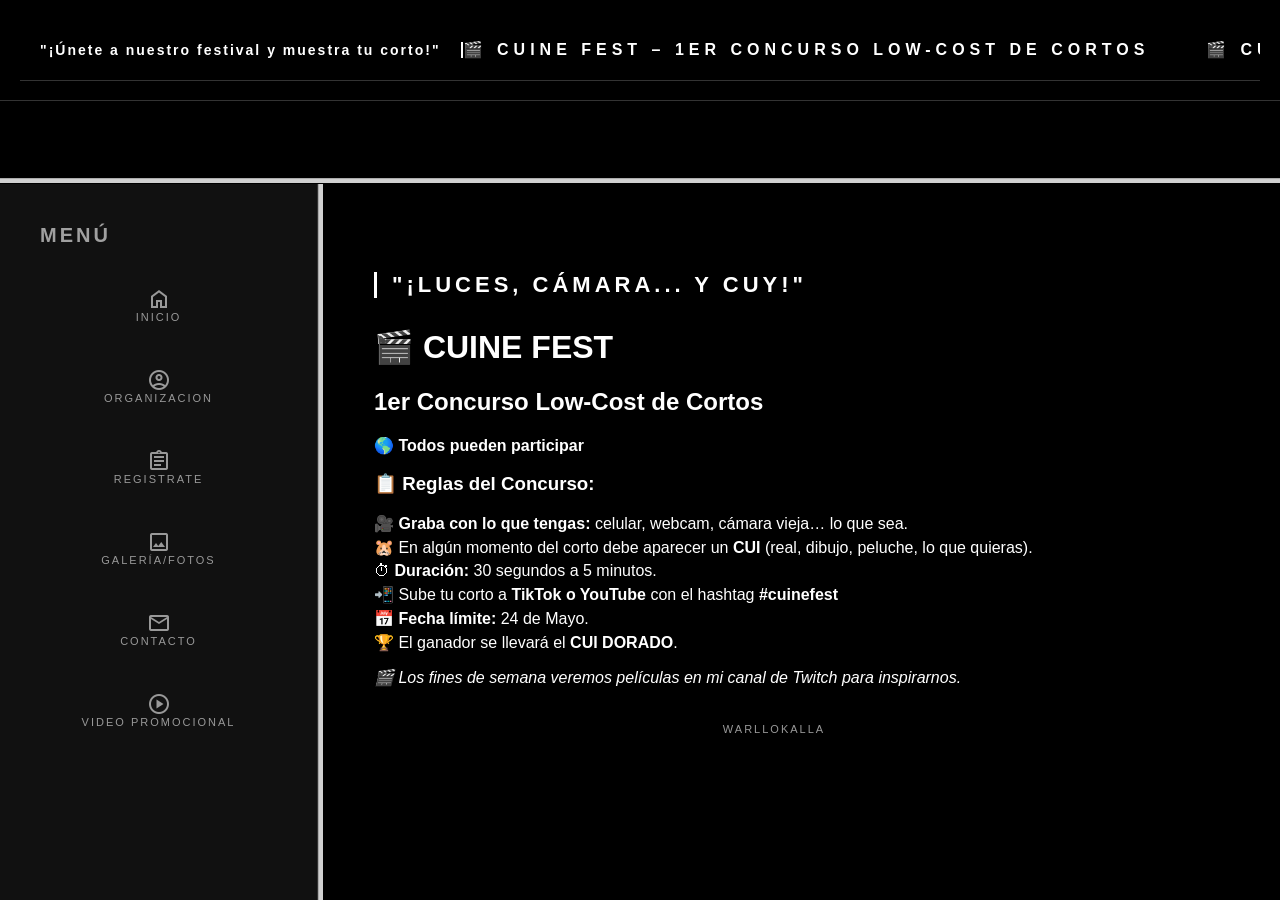
<file: index.html>
<!DOCTYPE html>
<html>
<head>
    <title>Proyecto Final - Cuine Fest </title>
</head>
<frameset rows="20%,*">
    <frame src="header.html" name="superior" scrolling="no" noresize> <frameset cols="25%,*">
        <frame src="menu.html" name="izquierdo"> <frame src="inicio.html" name="contenido"> </frameset>
    
    <noframes>
        <body>Tu navegador no soporta los frames. Checa eso.</body>
    </noframes>
</frameset>
</html>
</file>
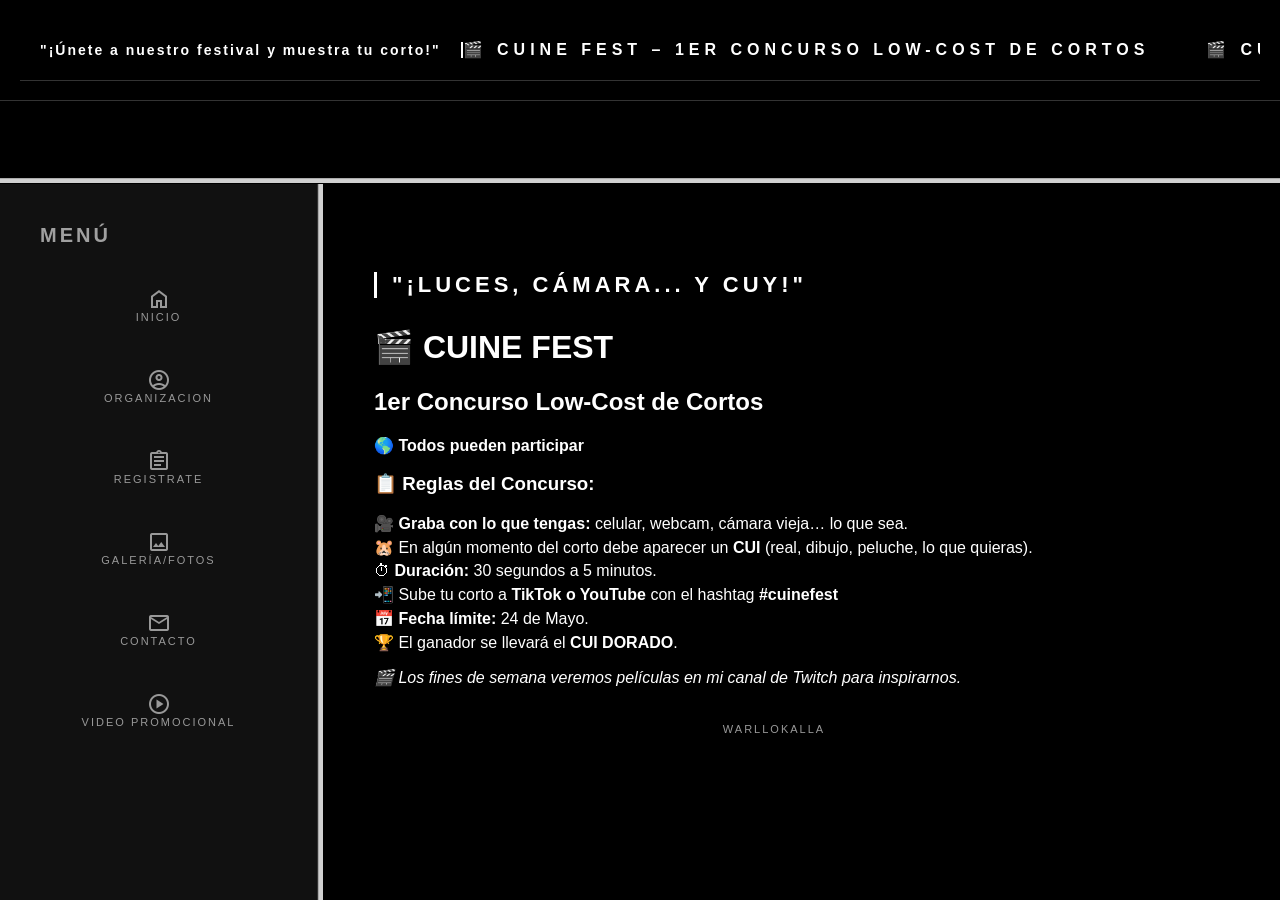
<file: ABREME.html>
<!DOCTYPE html>
<html>
<head>
    <title>Proyecto Final - Cuine Fest </title>
</head>
<frameset rows="20%,*">
    <frame src="header.html" name="superior" scrolling="no" noresize> <frameset cols="25%,*">
        <frame src="menu.html" name="izquierdo"> <frame src="inicio.html" name="contenido"> </frameset>
    
    <noframes>
        <body>Tu navegador no soporta los frames. Checa eso.</body>
    </noframes>
</frameset>
</html>
</file>
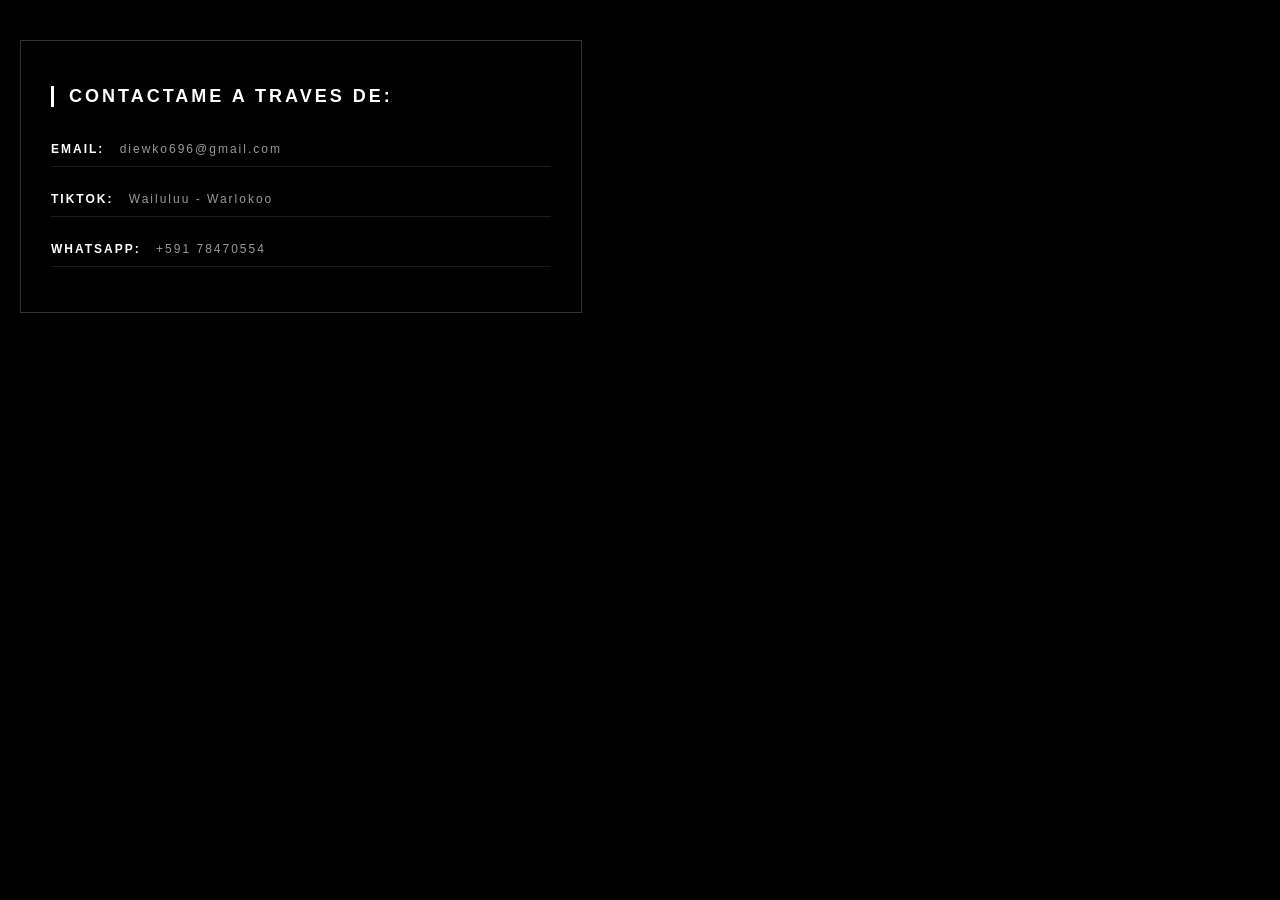
<file: contacto.html>
<!DOCTYPE html>
<html>
<head>
    <link rel="stylesheet" href="estilo.css">
    <style>
        /* Estilo específico para los bloques de contacto */
        .contacto-box {
            max-width: 500px;
            margin: 20px 0;
            padding: 30px;
            border: 1px solid #333333;
            background-color: #000000;
        }

        .titulo-contacto {
            border-left: 3px solid #ffffff;
            padding-left: 15px;
            text-transform: uppercase;
            letter-spacing: 3px;
            font-size: 18px;
            color: #ffffff;
            margin-bottom: 25px;
        }

        /* Botones estilo minimalista */
        .link-contacto {
            display: block;
            text-decoration: none;
            color: #999999;
            text-transform: none;
            letter-spacing: 2px;
            font-size: 12px;
            margin-bottom: 15px;
            padding: 10px 0;
            border-bottom: 1px solid #1a1a1a;
            transition: 0.4s;
        }

        .link-contacto:hover {
            color: #ffffff;
            border-bottom: 1px solid #ffffff;
            padding-left: 10px; /* Efecto de desplazamiento */
        }

        strong {
            color: #ffffff;
            margin-right: 10px;
        }
    </style>
</head>
<body>

    <div class="contacto-box">
        <h2 class="titulo-contacto">Contactame a traves de:</h2>
        
        <a href="mailto:diewko696@gmail.com" class="link-contacto">
            <strong>EMAIL:</strong> diewko696@gmail.com     
        </a>

        <a href="https://www.tiktok.com/@wailuluu" target="_blank" class="link-contacto">
            <strong>TIKTOK:</strong> Wailuluu - Warlokoo
        </a>

        <a href="https://chat.whatsapp.com/G7g8sI2zVDBIOOSra0qrRC?mode=gi_t" target="_blank" class="link-contacto">
            <strong>WHATSAPP:</strong> +591 78470554
        </a>
    </div>
	
</body>
</html>
</file>
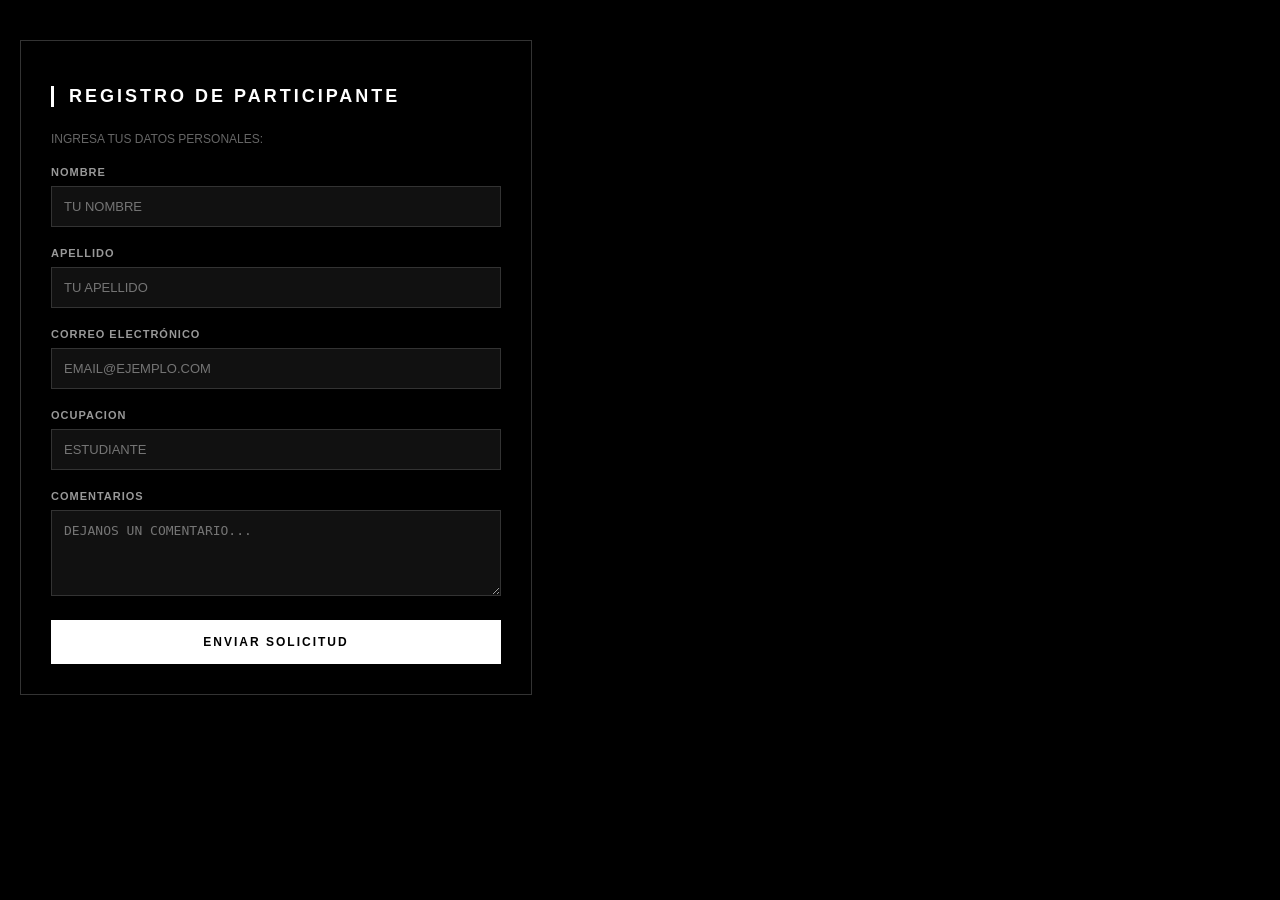
<file: formulario.html>
<!DOCTYPE html>
<html>
<head>
    <link rel="stylesheet" href="estilo.css">
    <style>
        /* Contenedor alineado a la izquierda con fondo negro profundo */
        .form-container {
            max-width: 450px;
            margin: 20px 0; 
            background-color: #000000; /* Negro puro */
            padding: 30px;
            font-family: 'Helvetica Neue', Arial, sans-serif;
            border: 1px solid #333333; /* Borde gris sutil */
        }

        /* Titulo con linea blanca fina y texto espaciado */
        .titulo-seccion {
            border-left: 3px solid #ffffff; /* Blanco puro en lugar de azul */
            padding-left: 15px;
            color: #ffffff;
            text-transform: uppercase;
            letter-spacing: 3px;
            font-size: 18px;
            margin-bottom: 25px;
        }

        .grupo-input {
            margin-bottom: 20px;
        }

        /* Etiquetas minimalistas en mayúsculas */
        label {
            display: block; 
            font-weight: bold;
            text-transform: uppercase;
            letter-spacing: 1px;
            font-size: 11px;
            margin-bottom: 8px;
            color: #999999; /* Gris suave */
        }

        /* Cuadros de entrada estilo "Dark Mode" */
        input[type="text"], 
        input[type="email"], 
        textarea {
            width: 100%;
            padding: 12px;
            background-color: #111111; /* Gris casi negro */
            border: 1px solid #333333;
            color: #ffffff;
            border-radius: 0px; /* Bordes rectos para un look mas tecnico */
            box-sizing: border-box;
            font-size: 13px;
        }

        input:focus, textarea:focus {
            outline: none;
            border-color: #ffffff; /* Brilla en blanco al escribir */
        }

        /* Boton Blanco con texto Negro (Alto contraste) */
        .btn-enviar {
            background-color: #ffffff; /* Blanco como los elementos destacados */
            color: #000000;
            border: none;
            padding: 15px 30px;
            font-size: 12px;
            font-weight: bold;
            text-transform: uppercase;
            letter-spacing: 2px;
            border-radius: 0px; /* Recto para seguir el estilo minimalista */
            cursor: pointer;
            width: 100%;
            transition: 0.4s ease;
        }

        .btn-enviar:hover {
            background-color: #cccccc; /* Gris claro al pasar el mouse */
        }
    </style>
</head>
<body>

    <div class="form-container">
        <h2 class="titulo-seccion">Registro de Participante</h2>
        <p style="color: #666666; font-size: 12px; text-transform: uppercase; margin-bottom: 20px;">
            Ingresa tus datos personales:
        </p>

        <form>
            <div class="grupo-input">
                <label>Nombre</label>
                <input type="text" placeholder="TU NOMBRE">
            </div>

            <div class="grupo-input">
                <label>Apellido</label>
                <input type="text" placeholder="TU APELLIDO">
            </div>

            <div class="grupo-input">
                <label>Correo electr&oacute;nico</label>
                <input type="email" placeholder="EMAIL@EJEMPLO.COM">
            </div>

            <div class="grupo-input">
                <label>Ocupacion</label>
                <input type="text" placeholder="ESTUDIANTE">
            </div>

            <div class="grupo-input">
                <label>Comentarios</label>
                <textarea rows="4" placeholder="DEJANOS UN COMENTARIO..."></textarea>
            </div>

            <button type="submit" class="btn-enviar">
                Enviar Solicitud
            </button>
        </form>
    </div>

</body>
</html>
</file>
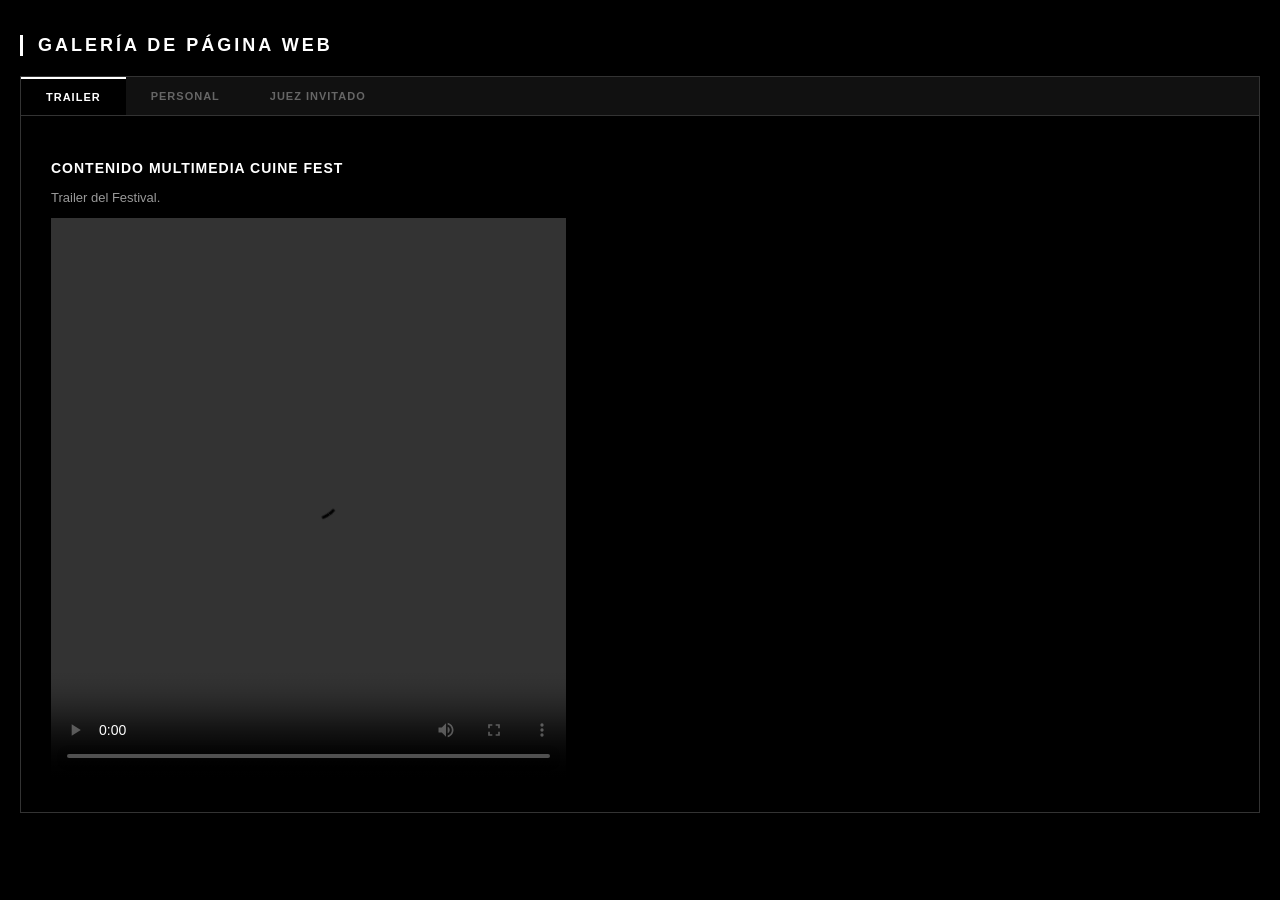
<file: galeria.html>
<!DOCTYPE html>
<html>
<head>
    <link rel="stylesheet" href="estilo.css">
    <style>
        /* Ajustes específicos para la Galería Estilo Oscuro */
        body {
            background-color: #000000; /* Fondo negro como la imagen de referencia */
            color: #ffffff;
        }

        .tabs-container {
            margin: 20px 0;
            font-family: 'Helvetica Neue', Arial, sans-serif;
        }

        /* Área de pestañas estilo minimalista */
        .tab-menu {
            display: flex;
            background-color: #111111; /* Gris muy oscuro */
            border: 1px solid #333333;
            border-bottom: none;
        }

        .tab-btn {
            padding: 12px 25px;
            cursor: pointer;
            border: none;
            background: none;
            font-weight: bold;
            color: #666666; /* Gris apagado para pestañas inactivas */
            text-transform: uppercase;
            letter-spacing: 1px;
            font-size: 11px;
            transition: 0.4s;
        }

        .tab-btn:hover {
            color: #ffffff;
            background-color: #1a1a1a;
        }

        /* Pestaña activa: Blanco puro con línea superior */
        .active-tab {
            background-color: #000000 !important;
            color: #ffffff !important;
            border-top: 2px solid #ffffff; /* Línea blanca delgada */
        }

        /* Contenedor de imágenes */
        .galeria-box {
            border: 1px solid #333333;
            padding: 30px;
            background-color: #000000;
            min-height: 450px;
        }

        .titulo-galeria {
            border-left: 3px solid #ffffff; /* Borde blanco fino */
            padding-left: 15px;
            text-transform: uppercase;
            letter-spacing: 3px;
            font-size: 18px;
            margin-bottom: 20px;
        }

        /* Estilo para las imágenes */
        .img-15 {
            width: 15cm;
            height: 15cm;
            object-fit: cover;
            border: 1px solid #333333; /* Borde gris sutil */
            display: block;
            margin-top: 20px;
            filter: grayscale(20%); /* Un toque de desaturación para el estilo */
        }

        .hidden {
            display: none;
        }
        
        h3 {
            color: #ffffff;
            text-transform: uppercase;
            font-size: 14px;
            letter-spacing: 1px;
        }
        
        p {
            color: #999999;
            font-size: 13px;
        }
    </style>
</head>
<body>

    <h2 class="titulo-galeria">Galer&iacute;a de P&aacute;gina Web</h2>

    <div class="tabs-container">
        <div class="tab-menu">
            <button class="tab-btn active-tab" onclick="openTab(event, 'multimedia')">Trailer</button>
            <button class="tab-btn" onclick="openTab(event, 'personal')">Personal</button>
            <button class="tab-btn" onclick="openTab(event, 'upds')">Juez Invitado</button>
        </div>

        <div class="galeria-box">
            
            <div id="multimedia" class="tab-content">
                <h3>Contenido Multimedia CUINE FEST</h3>
                <p>Trailer del Festival.</p>
                 <video width="515" height="560" controls>
        <source src="trailerCUINE.mp4" type="video/mp4">
	Tu navegador no soporta el elemento de video
        </video>
            </div>

            <div id="personal" class="tab-content hidden">
                <h3>Galer&iacute;a Personal del Organizador</h3>
                <p>Fotograf&iacute;a del Director Creativo y Juez Principal.</p>
                <img src="foto.jpeg" class="img-15">
            </div>

            <div id="upds" class="tab-content hidden">
                <h3>Musico Compositor - IONSE</h3>
                <p>Artista Boliviano con mas de una decada de trayectoria en la musica.</p>
		 <p>Nos ayudara a elegir al ganador del CUI DORADO.</p>
                <a href="https://www.youtube.com/@ionse" target="_blank">
                    <img src="ionse.jpg" style="max-width: 300px; border: 1px solid #333;">
                </a>
            </div>

        </div>
    </div>

    <script>
        function openTab(evt, tabName) {
            var i, tabcontent, tablinks;
            tabcontent = document.getElementsByClassName("tab-content");
            for (i = 0; i < tabcontent.length; i++) {
                tabcontent[i].classList.add("hidden");
            }
            tablinks = document.getElementsByClassName("tab-btn");
            for (i = 0; i < tablinks.length; i++) {
                tablinks[i].className = tablinks[i].className.replace(" active-tab", "");
            }
            document.getElementById(tabName).classList.remove("hidden");
            evt.currentTarget.className += " active-tab";
        }
    </script>

</body>
</html>
</file>
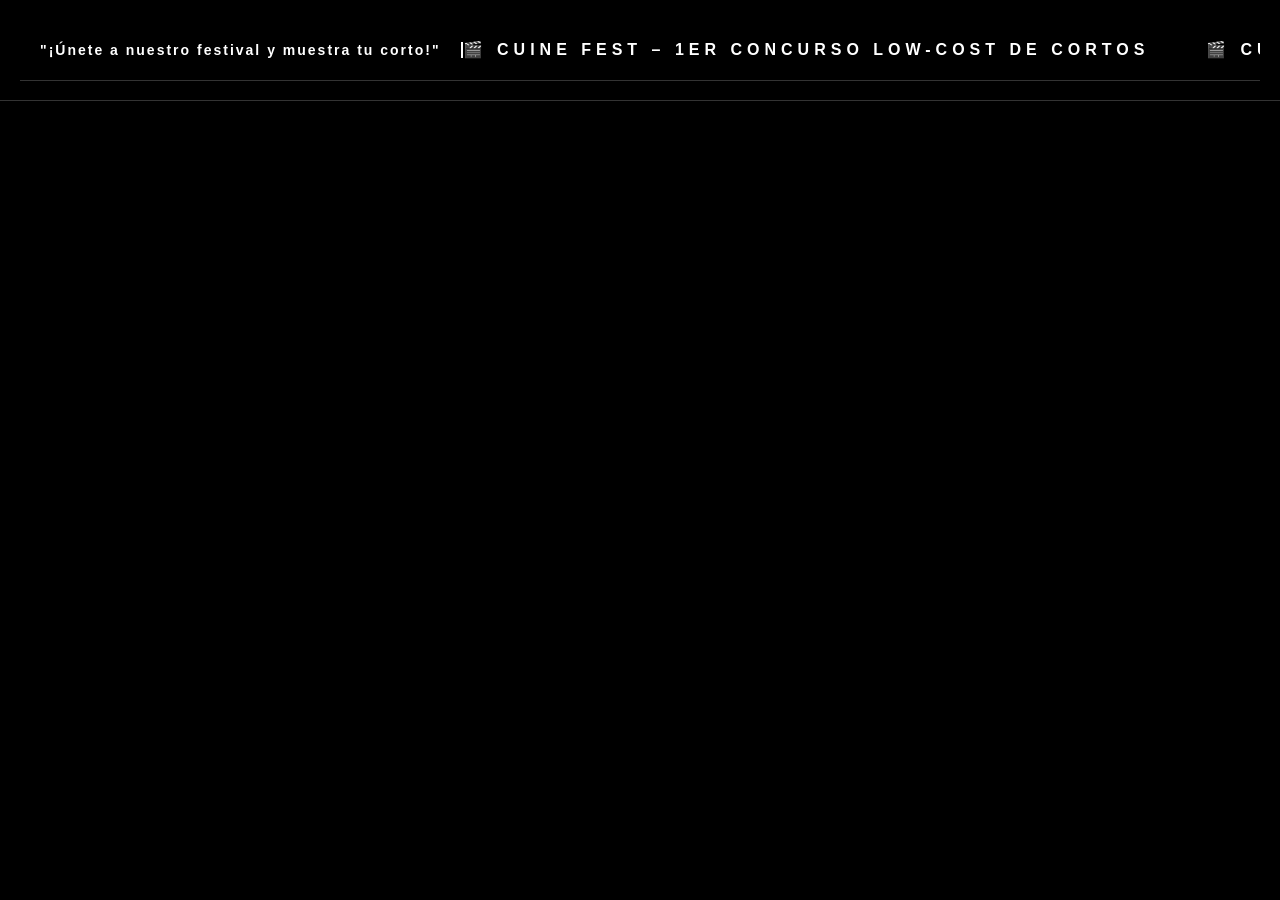
<file: header.html>
<!DOCTYPE html>
<html>
<head>
    <link rel="stylesheet" href="estilo.css">
</head>
<body class="header-azul">
    
    <div class="header-azul">
    <span class="titulo-fijo">"¡Únete a nuestro festival y muestra tu corto!"</span>

    <div class="cinta-transportadora">
        🎬 CUINE FEST – 1er Concurso Low-Cost de Cortos &nbsp;&nbsp;&nbsp;&nbsp; 
        🎬 CUINE FEST – 1er Concurso Low-Cost de Cortos &nbsp;&nbsp;&nbsp;&nbsp; 
         🎬 CUINE FEST – 1er Concurso Low-Cost de Cortos &nbsp;&nbsp;&nbsp;&nbsp; 
	 🎬 CUINE FEST – 1er Concurso Low-Cost de Cortos &nbsp;&nbsp;&nbsp;&nbsp; 
	
    </div>
</div>
</body>
</html>
</file>
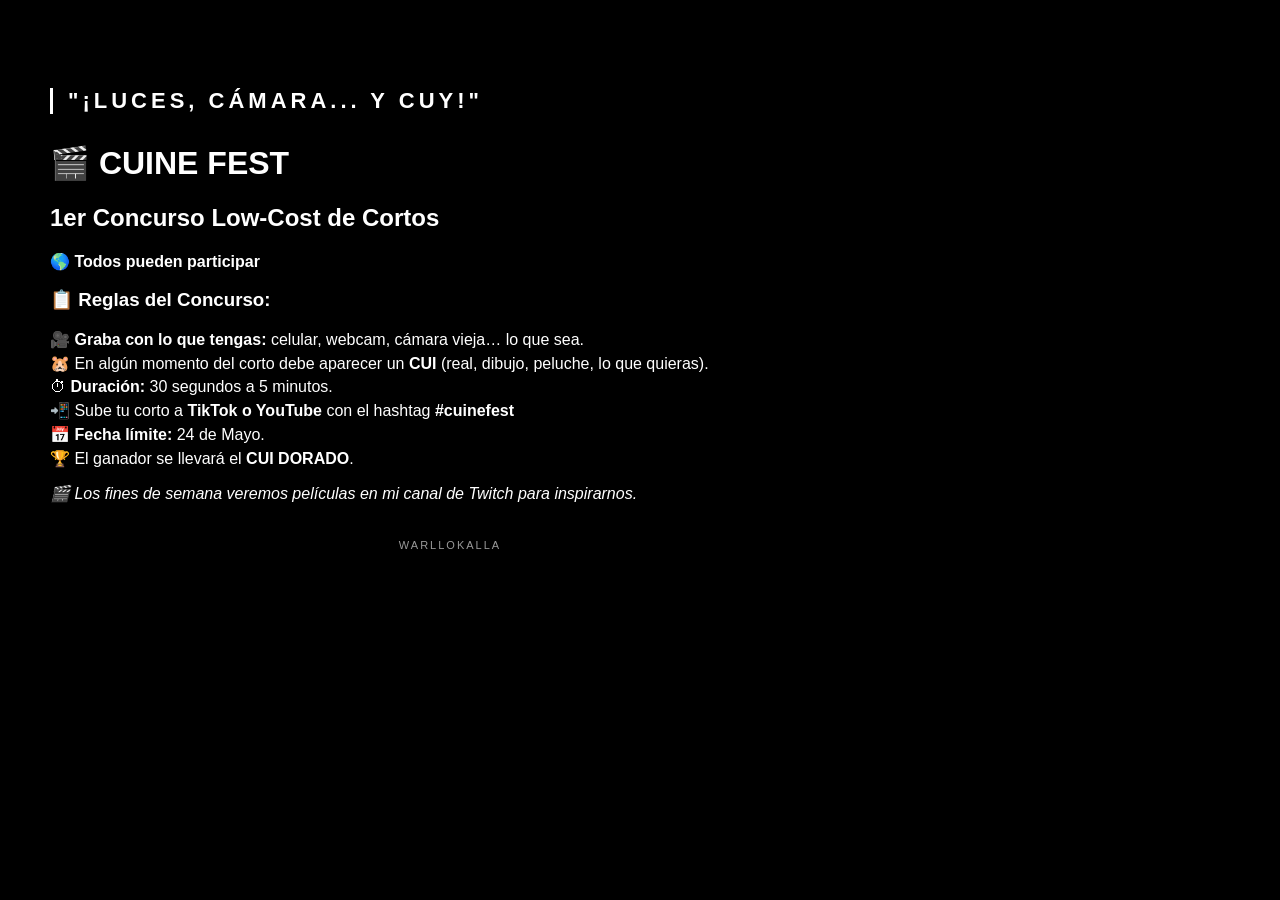
<file: inicio.html>
<!DOCTYPE html>
<html>
<head>
    <link rel="stylesheet" href="estilo.css">
    <style>
        /* Estenedor principal con el estilo de la marca de ciclismo */
        .inicio-container {
            max-width: 800px;
            margin: 20px 0;
            padding: 30px;
            background-color: #000000; /* Fondo negro puro */
            font-family: 'Helvetica Neue', Helvetica, Arial, sans-serif;
        }

        /* Titulo principal con espaciado elegante */
        .welcome-title {
            border-left: 3px solid #ffffff; /* Borde blanco fino */
            padding-left: 15px;
            color: #ffffff;
            text-transform: uppercase; /* Mayúsculas de estilo deportivo */
            letter-spacing: 4px; /* Espaciado entre letras premium */
            font-size: 22px;
            margin-bottom: 25px;
        }

        /* Texto descriptivo en gris suave */
        .description-text {
            color: #999999; /* Gris de los elementos secundarios */
            font-size: 13px;
            text-transform: uppercase;
            letter-spacing: 1px;
            line-height: 1.6;
            margin-bottom: 30px;
        }

        /* Estilo para la imagen destacada */
        .featured-img {
            border: 1px solid #333333; /* Borde gris sutil */
            display: block;
            margin-top: 20px;
            /* Aplicamos las medidas solicitadas anteriormente */
            width: 10cm; 
            height: 10cm;
            object-fit: cover;
        }
    </style>
</head>
<body>

    <div class="inicio-container">
        <h2 class="welcome-title">"¡Luces, cámara... y CUY!"</h2>
        
        <p class="description-text">
              <h1>🎬 CUINE FEST</h1>
<h2>1er Concurso Low-Cost de Cortos</h2>
<p><strong>🌎 Todos pueden participar</strong></p>

<h3>📋 Reglas del Concurso:</h3>
<ul>
    <li>🎥 <strong>Graba con lo que tengas:</strong> celular, webcam, cámara vieja… lo que sea.</li>
    <li>🐹 En algún momento del corto debe aparecer un <strong>CUI</strong> (real, dibujo, peluche, lo que quieras).</li>
    <li>⏱ <strong>Duración:</strong> 30 segundos a 5 minutos.</li>
    <li>📲 Sube tu corto a <strong>TikTok o YouTube</strong> con el hashtag <strong>#cuinefest</strong></li>
    <li>📅 <strong>Fecha límite:</strong> 24 de Mayo.</li>
    <li>🏆 El ganador se llevará el <strong>CUI DORADO</strong>.</li>
</ul>
<p><em>🎬 Los fines de semana veremos películas en mi canal de Twitch para inspirarnos.</em></p>
        </p>

<a href="https://www.twitch.tv/search?term=Warllokalla" target="_blank" rel="noopener noreferrer">Warllokalla</a> <br>

      
    </div>

	  
	
</body>
</html>
</file>
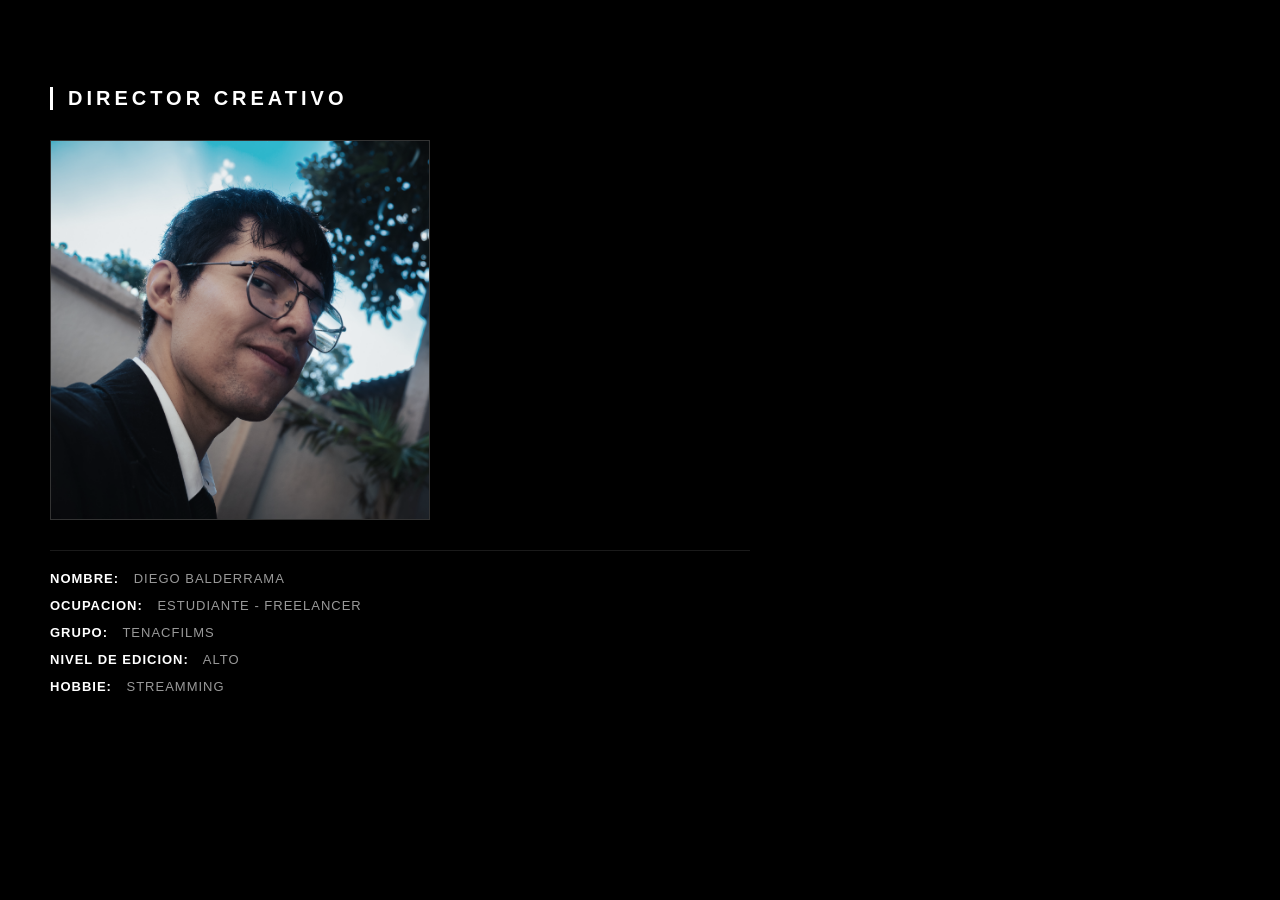
<file: perfil.html>
<!DOCTYPE html>
<html>
<head>
    <link rel="stylesheet" href="estilo.css">
    <style>
        /* Contenedor principal con el estilo  */
        .perfil-container {
            max-width: 700px;
            margin: 20px 0;
            padding: 30px;
            background-color: #000000; /* Fondo negro puro */
            font-family: 'Helvetica Neue', Helvetica, Arial, sans-serif;
        }

        /* Titulo principal con espaciado elegante */
        .perfil-title {
            border-left: 3px solid #ffffff; /* Borde blanco fino */
            padding-left: 15px;
            color: #ffffff;
            text-transform: uppercase;
            letter-spacing: 4px;
            font-size: 20px;
            margin-bottom: 30px;
        }

        /* Estilo para la foto de perfil */
        .perfil-img {
            border: 1px solid #333333; /* Borde gris sutil */
            display: block;
            margin-bottom: 30px;
            width: 10cm; 
            height: 10cm;
            object-fit: cover;
            filter: grayscale(30%); /* Un toque de desaturación para el estilo técnico */
        }

        /* Bloque de datos académicos */
        .datos-perfil {
            border-top: 1px solid #1a1a1a;
            padding-top: 20px;
        }

        .dato-item {
            margin-bottom: 12px;
            font-size: 13px;
            text-transform: uppercase;
            letter-spacing: 1px;
            color: #999999; /* Gris suave para el texto secundario */
        }

        .dato-item strong {
            color: #ffffff; /* Blanco para resaltar las etiquetas */
            margin-right: 10px;
            font-weight: bold;
        }
    </style>
</head>
<body>

    <div class="perfil-container">
        <h2 class="perfil-title">Director Creativo</h2>
        
        <img src="foto.jpeg" class="perfil-img" alt="Foto de Organizador">

        <div class="datos-perfil">
            <div class="dato-item"><strong>Nombre:</strong> Diego Balderrama</div>
            <div class="dato-item"><strong>Ocupacion:</strong> Estudiante - Freelancer</div>
            <div class="dato-item"><strong>Grupo:</strong> TENACFILMS</div>
            <div class="dato-item"><strong>Nivel de Edicion:</strong> ALTO </div>
            <div class="dato-item"><strong>Hobbie:</strong> Streamming</div>
        </div>
    </div>
	
</body>
</html>
</file>
<file: estilo.css>
/* General - Fondo oscuro y tipografía blanca */
body {
    font-family: 'Helvetica Neue', Helvetica, Arial, sans-serif; /* Fuente más minimalista */
    background-color: #000000; /* Fondo negro puro como la imagen */
    margin: 0;
    padding: 20px;
    color: #ffffff; /* Texto blanco para que resalte */
}

/* Estilo del MENÚ IZQUIERDO (menu.html) */
.menu-container {
    background-color: #111111; /* Gris casi negro para separar del fondo */
    height: 100vh;
    border-right: 1px solid #333333; /* Borde sutil gris oscuro */
    padding-top: 20px;
}

ul {
    list-style-type: none;
    padding: 0;
    margin: 0;
}

li {
    margin-bottom: 5px;
}

/* Estilo de los botones del menú (Minimalistas) */
a {
    text-decoration: none;
    color: #999999; /* Gris suave para los links inactivos */
    font-size: 11px; /* Letra pequeña y elegante */
    text-transform: uppercase; /* Todo en mayúsculas como la marca */
    letter-spacing: 2px; /* Espaciado entre letras para toque premium */
    display: flex;
    flex-direction: column;
    align-items: center;
    padding: 20px 5px;
    transition: 0.4s ease;
}

/* Efecto Hover: De gris a blanco puro */
a:hover {
    background-color: #1a1a1a;
    color: #ffffff; 
    border-left: 2px solid #ffffff; /* Línea blanca fina al costado */
}

/* Contenedor principal del header */
/* Ajuste al contenedor del header para que no mueva TODO */
.header-azul {
    display: flex; /* Alinea el título y la cinta en una fila */
    align-items: center;
    background-color: #000000;
    overflow: hidden;
    height: 60px; /* Dale una altura fija para que se vea como una franja */
    border-bottom: 1px solid #333333;
    position: relative;
}

/* Estilo para el título que NO se mueve */
.titulo-fijo {
    background-color: #000000; /* Fondo negro para tapar la cinta si pasa por debajo */
    color: #ffffff;
    font-weight: bold;
    padding: 0 20px;
    z-index: 10; /* Asegura que esté por encima de la cinta */
    white-space: nowrap;
    border-right: 2px solid #ffffff; /* La línea divisoria blanca de tu imagen */
    font-size: 14px;
    letter-spacing: 2px;
}

/* Ajuste a la cinta para que no empiece desde el centro */
.cinta-transportadora {
    display: inline-block;
    white-space: nowrap;
    animation: moverCinta 15s linear infinite;
    color: #ffffff;
    text-transform: uppercase;
    letter-spacing: 5px;
    font-weight: bold;
    flex-grow: 1; /* Ocupa el espacio restante */
}
/* Definición del movimiento */
@keyframes moverCinta {
    0% {
        transform: translate(0, 0);
    }
    100% {
        transform: translate(-100%, 0); /* Se desplaza hacia la izquierda */
    }
}

/* Input de búsqueda estilo elegante */
.buscador {
    background-color: transparent; /* Fondo transparente */
    border: 1px solid #333333; /* Solo un borde gris */
    color: white;
    border-radius: 0px; /* Cuadrado, más moderno */
    padding: 8px 15px;
    width: 200px;
    font-size: 10px;
    text-transform: uppercase;
}

/* Ajuste adicional para los formularios bajo este nuevo estilo */
input, textarea {
    background-color: #111111;
    border: 1px solid #333333;
    color: white;
}

button {
    background-color: #ffffff; /* Botón blanco con letras negras */
    color: #000000;
    text-transform: uppercase;
    font-weight: bold;
    letter-spacing: 1px;
}
</file>
